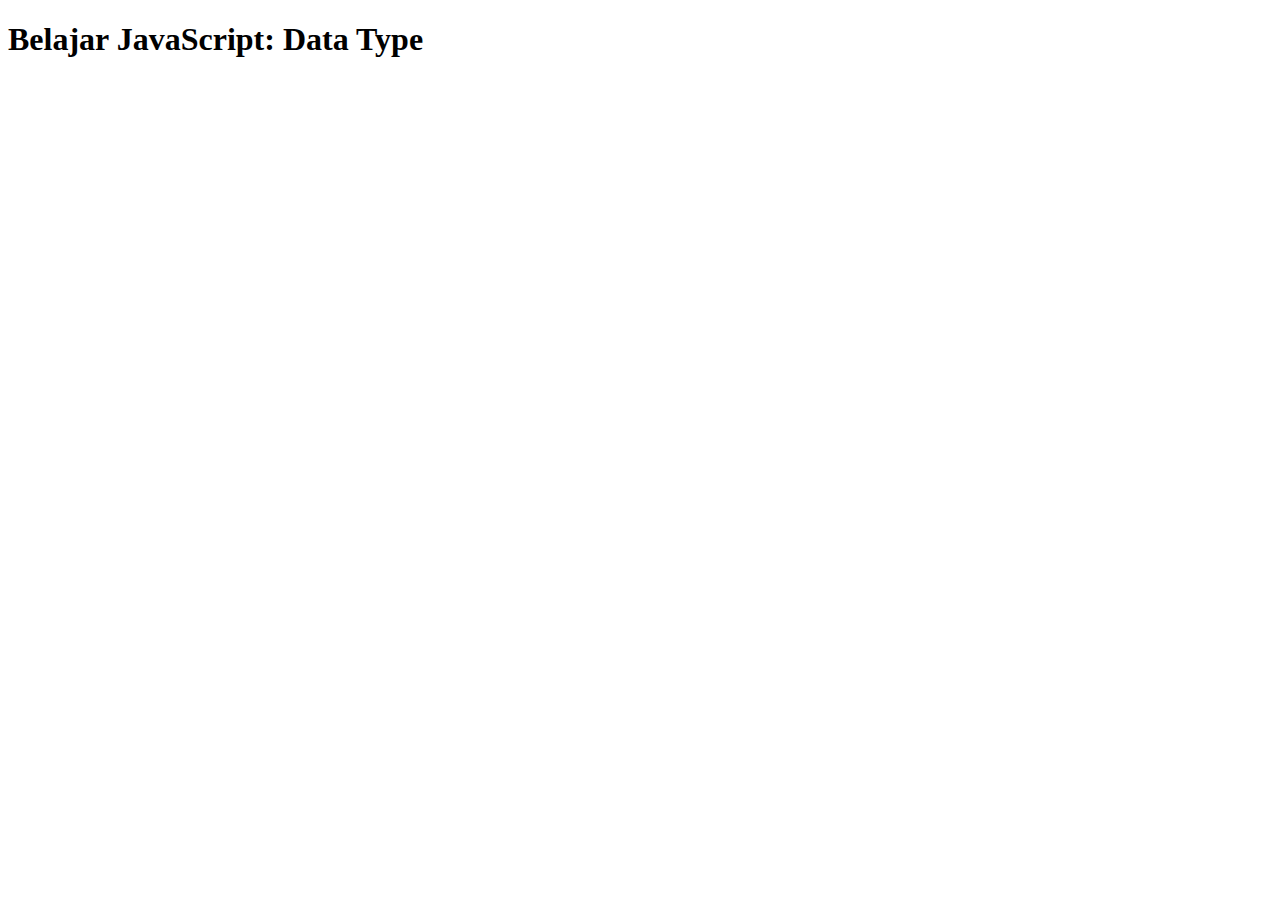
<file: data_type.html>
<!DOCTYPE html>
<html lang="id">
<head>
<meta charset="utf-8" />
<title>Belajar JavaScript: Tipe Data</title>
</head>
<body>
<h1>Belajar JavaScript: Data Type</h1>
<script>
// Number
let foo = 100;
let bar =-5000;
let baz = 0.66634;
console.log(foo); // 100
console.log(bar); //-5000
console.log(baz); // 0.66634
// String
let text;
text = "Hello World";
console.log(text);
text = "Sedang belajar JavaScript";
console.log(text);
text = "199";
console.log(text);
// Type Of
let num = 199;
console.log(typeof num); // number
let word = "199";
console.log(typeof word); // string
// Template String
let name = "Purnama";
let hello = `Semangat Pagi ${name}`;
console.log(hello); // Semangat Pagi Purnama
let myHello = "Semangat Pagi " + name;
console.log(myHello); // Semangat Pagi Purnama
// Boolean
let benar = true;
let salah = false;
console.log(benar); // true
console.log(salah); // false
// Null
let myNull = null;
console.log(myNull); // null
// Array
let siswa = ["Andri", "Joko", "Sukma", "Rina", "Sari"];
console.log(siswa[0]); // Andri
console.log(siswa[1]); // Joko
console.log(siswa[2]); // Sukma
console.log(siswa[3]); // Rina
console.log(siswa[4]); // Sari
// Change Array Value
let arr = ["andi", "santi", "joko"];
arr[0] = "alex";
console.log(arr); // Array [ "alex", "santi", "joko" ]
arr[3] = "rika";
console.log(arr); // Array [ "alex", "santi", "joko", "rika" ]
//Array Destructuring
let mahasiswa = ["Andi", "Lisa", "Eko"];
let [a, b, c] = mahasiswa;
console.log(a); // Andi
console.log(b); // Lisa
console.log(c); // Eko
</script>
</body>
</html>
</file>
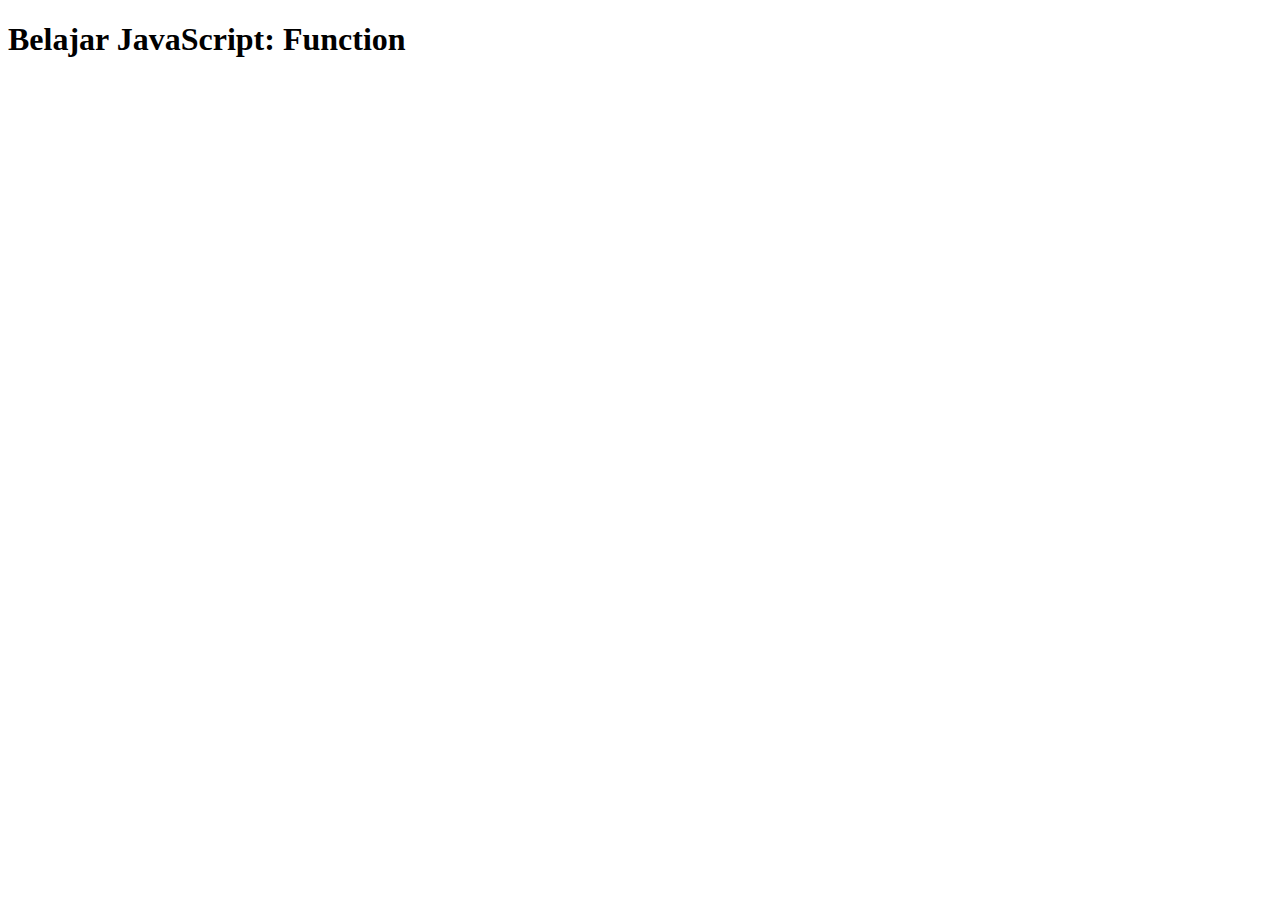
<file: function.html>
<!DOCTYPE html>
<html lang="id">
<head>
<meta charset="utf-8" />
<title>Belajar JavaScript: Function</title>
</head>
<body>
<h1>Belajar JavaScript: Function</h1>
<script>
// Calling Function
function pagi() {
console.log("Selamat Pagi");
console.log("Good Morning");
console.log("Ohayou Gozaimasu");
console.log("Buenos Dias");
}
pagi();
pagi();
pagi();
// Return Value
function pagi() {
return "Semangat Pagi";
}
let salam = pagi();
console.log(salam); // "Semangat Pagi"
// Parameter & Argument;
function pagi(siapa) {
return "Semangat Pagi " + siapa;
}
console.log(pagi("Budi")); // Semangat Pagi Budi
console.log(pagi("Joko")); // Semangat Pagi Joko
console.log(pagi("Sari")); // Semangat Pagi Sari
// Default Parameter
function rata2(a = 10, b = 10, c = 10, d = 10) {
let hasil = (a + b + c + d) / 4;
return hasil;
}
let nilai1 = rata2();
console.log(nilai1); // 10
let nilai2 = rata2(20);
console.log(nilai2); // 12.5
let nilai3 = rata2(20, 5, 30);
console.log(nilai3); // 16.25
// Normal Function
function kuadrat(a) {
return a * a;
}
console.log(kuadrat(5)); // 25
// Const Function
const kuadrat2 = function (a) {
return a * a;
};
console.log(kuadrat2(5)); // 25
// Arrow Function
const kuadrat3 = (a) => {
return a * a;
};
console.log(kuadrat3(5)); // 25
// Arrow Function
const kuadrat4 = (a) => a * a;
console.log(kuadrat4(5)); // 25
// Arrow Function
const kuadrat5 = (a) => a * a;
console.log(kuadrat5(5)); // 25
// Arrow Function
const greeting = () => "Semangat Pagi";
console.log(greeting()); // Semangat Pagi
// Arrow Function
const greeting2 = (kapan, siapa) => `Selamat ${kapan}, ${siapa}`;
console.log(greeting2("Pagi", "Budi")); // Selamat Pagi, Budi
// Arrow Function
const greeting3 = (kapan = "Pagi", siapa = "Kawan") =>
`Selamat ${kapan}, ${siapa}`;
console.log(greeting3()); // Selamat Pagi, Kawan
console.log(greeting3("Sore")); // Selamat Sore, Kawan
console.log(greeting3("Malam", "Budi")); // Selamat Malam, Budi
</script>
</body>
</html>
</file>
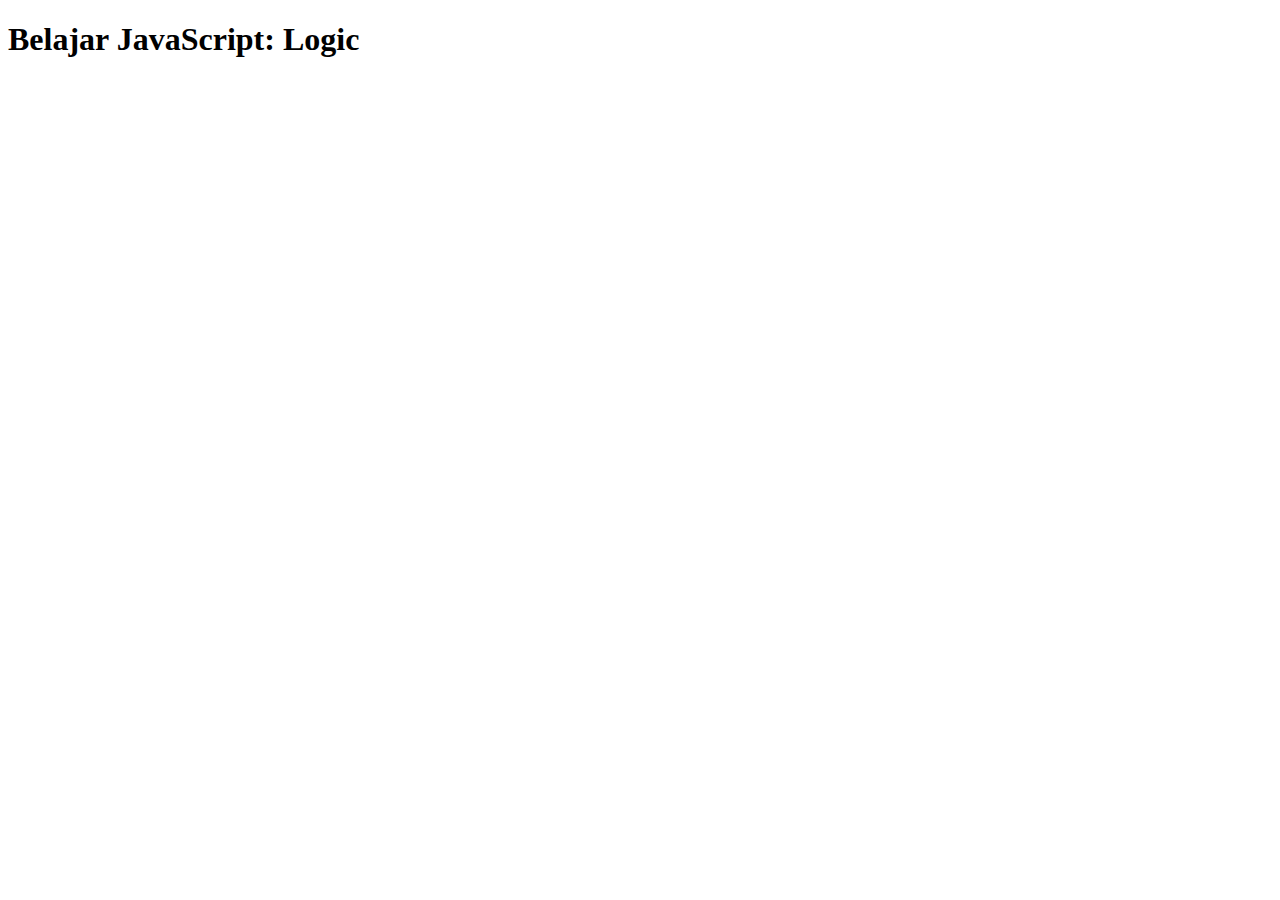
<file: logic.html>
<!DOCTYPE html>
<html lang="id">
<head>
<meta charset="utf-8" />
<title>Belajar JavaScript: Logic</title>
</head>
<body>
<h1>Belajar JavaScript: Logic</h1>
<script>
// IF
let user = "admin";
if (user === "admin") {
console.log("Selamat datang admin...");
}
// IF ELSE
let hari = "selasa";
if (hari === "senin") {
console.log("Saatnya kerja...");
} else {
console.log("Bukan hari senin...");
}
// SWITCH
let nilai = 6;
switch (nilai) {
case 1:
case 2:
case 3:
case 4:
case 5:
console.log("Selama ini ngapain aja bro?");
break;
case 6:
case 7:
case 8:
console.log("Belajar lebih giat lagi!");
break;
case 9:
case 10:
console.log("Pertahankan!");
break;
default:
console.log("Masukkan angka 1-10");
}
// FOR
for (let i = 100; i >= 0; i = i-5) {
console.log(i + " * 5 = " + i * 5);
}
// Menampilkan Array
let siswa = ["Andri", "Joko", "Sukma", "Rina", "Sari"];
for (let i = 0; i < 5; i++) {
console.log(siswa[i]);
}
// Array Length
let murid = ["Andri", "Joko", "Sukma", "Rina", "Sari"];
let jumlah_murid = murid.length;
console.log("Jumlah murid = " + jumlah_murid);
for (let i = 0; i < jumlah_murid; i++) {
console.log(murid[i]);
}
// FOR OF ARRAY
let siswas = ["Andri", "Joko", "Sukma", "Rina", "Sari"];
for (let i of siswas) {
console.log(i);
}
</script>
</body>
</html>
</file>
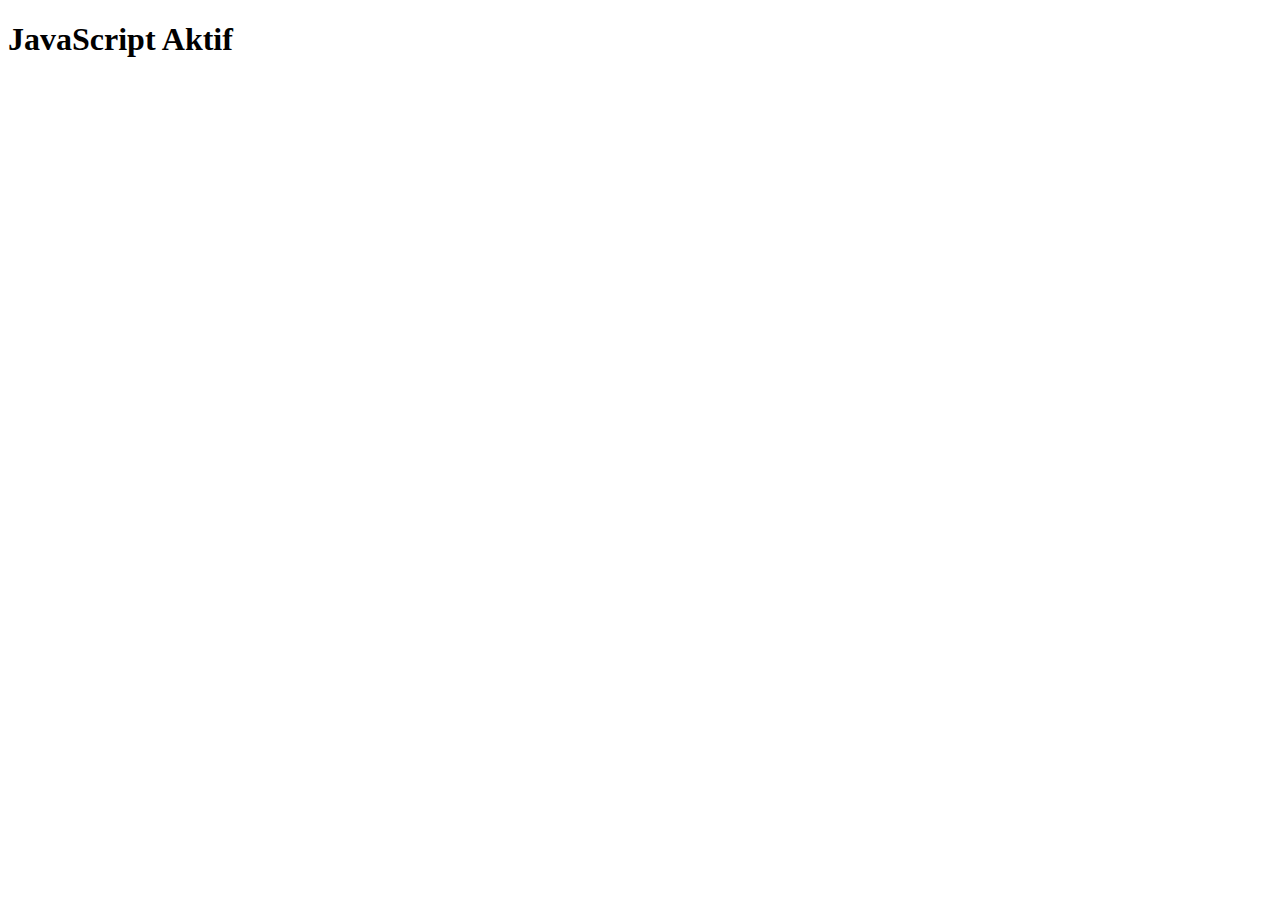
<file: no_script.html>
<!DOCTYPE html>
 <html lang="id">
    <head>
        <meta charset="utf-8">
        <title> Belajar JavaScript: No Script</title>
    </head>
 <body>
        <h1 id="myH1"></h1>
        <script>
           document.getElementById('myH1').innerHTML='JavaScript Aktif';
        </script>
        <noscript>
        <h2>JavaScript tidak aktif, mohon diaktifkan untuk bisa mengakses halaman
 ini<h2>
    </noscript>
   </body>
 </html>
</file>
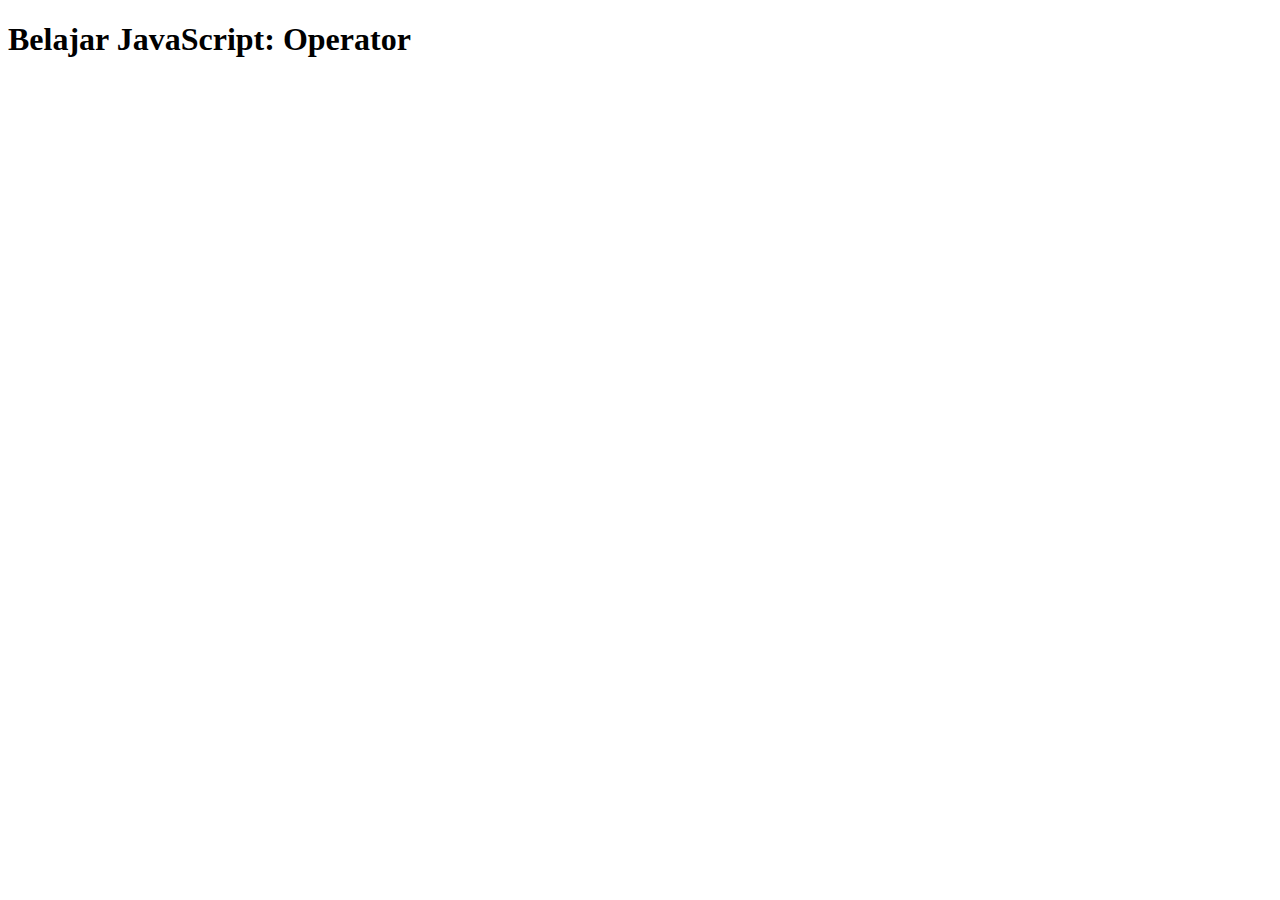
<file: operator.html>
<!DOCTYPE html>
 <html lang="id">
 <head>
 <meta charset="utf-8" />
 <title>Belajar JavaScript</title>
 </head>
 <body>
 <h1>Belajar JavaScript: Operator</h1>
 <script>
 // Aritmatika
 let foo;
 foo = +100;
 console.log(foo); // 100
 foo =-22;
 console.log(foo); //-22
 foo = 30 + 5;
 console.log(foo); // 35
 foo = 3.33 + 9.02;
 console.log(foo); // 12.35
 foo = 9 * 7;
 console.log(foo); // 63
 foo = 9 ** 2;
 console.log(foo); // 81
 foo = 6 + 8 / 2 + 6;
 console.log(foo); // 16
 foo = 30 % 7;
 console.log(foo); // 2
 // Increment & Decrement
 let val;
 val = 7;
 console.log(++val); // 8
 console.log(val); // 8
 val = 7;
 console.log(val++); // 7
 console.log(val); // 8
 val = 7;
 console.log(--val); // 6
 console.log(val); // 6
 val = 7;
 console.log(foo--); // 7
 console.log(val); // 6
 // Spread Operator
let nilai1 = ["a", "b", "c", "d"];
 console.log(nilai1); // Array [ "a", "b", "c", "d" ]
 let nilai2 = [1, 2, 3, 4];
 console.log(nilai2); // Array [ 1, 2, 3, 4 ]
 let nilai3 = [...nilai1, "e", "f"];
 console.log(nilai3); // Array [ "a", "b", "c", "d", "e", "f" ]
 let nilai4 = [0, ...nilai2, 5, 6];
 console.log(nilai4); // Array [ 0, 1, 2, 3, 4, 5, 6 ]
 let nilai5 = [...nilai2, ...nilai3];
 console.log(nilai5); // Array [ 1, 2, 3, 4, "a", "b", "c", "d", "e", "f" ]
 // Spread Operator Object
 let mahasiswa = {
 nama: "Budi",
 umur: 19,
 jurusan: "Informatika",
 };
 let mahasiswa1 = {
 ...mahasiswa,
 umur: 20,
 tempatLahir: "Surabaya",
 };
 console.log(mahasiswa1); // {nama: "Budi", umur: 20, jurusan: "Informatika", tempatLahir: "Surabaya"}
 </script>
 </body>
 </html>
</file>
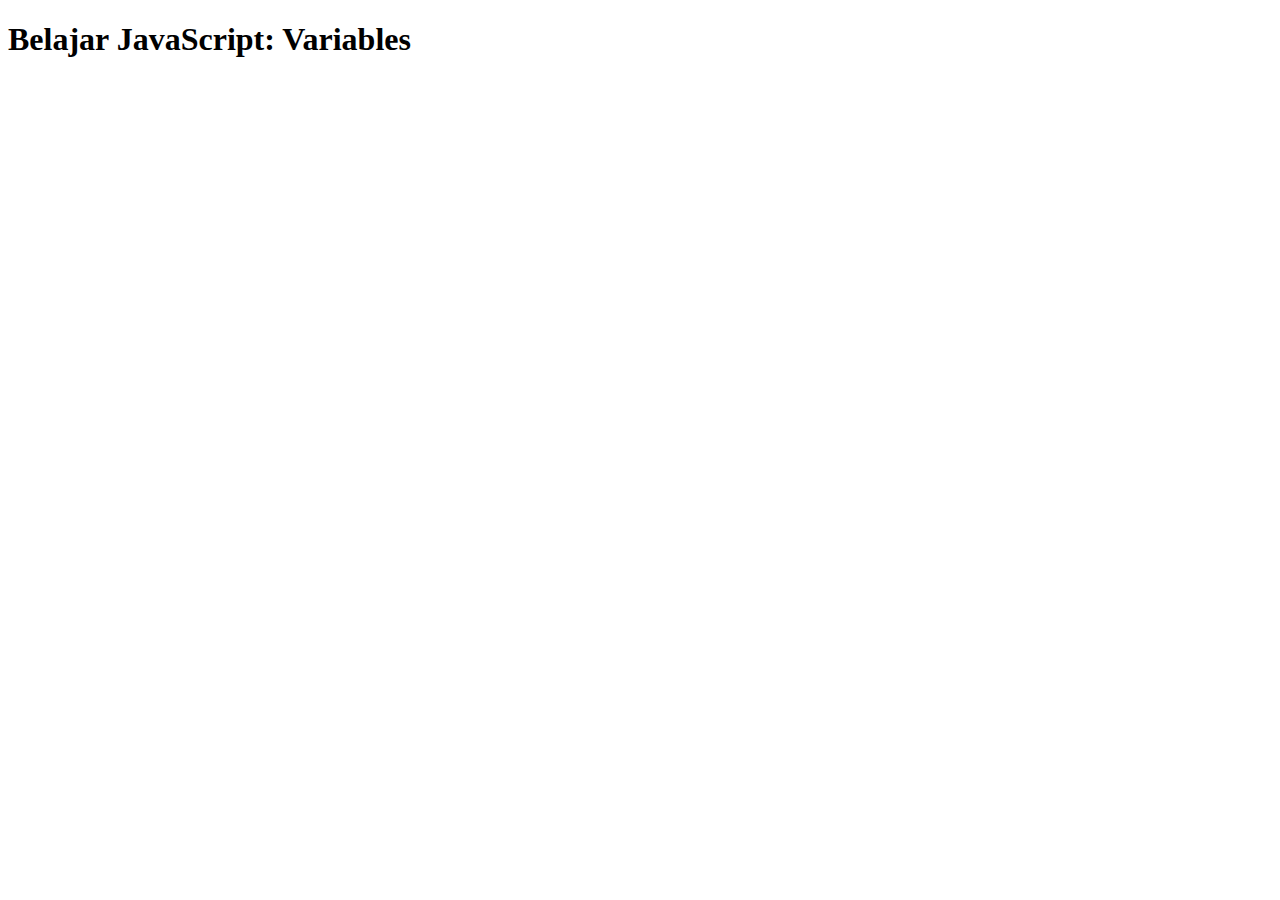
<file: variable.html>
<!DOCTYPE html>
 <html lang="id">
    <head>
      <meta charset="utf-8" />
      <title>Belajar JavaScript</title>
    </head>
 <body>
    <h1>Belajar JavaScript: Variables</h1>
    <script>
    // Deklarasi Variabel
    var angka1;
    let angka2;
    // Mengisi Nilai Variabel
    let angka;
    angka = 192;
    console.log(angka);
    // Inisialisasi Variabe
    let angka3 = 192;
    console.log(angka3); // 192
    // Typeless Programming Language
    let foo;
    foo = "Selamat Pagi";
    console.log(foo); // Selamat Pagi
    foo = 1234.56;
    console.log(foo); // 1234.56
    foo = "Selamat Malam";
    console.log(foo); // Selamat Malam
    foo = false;
    console.log(foo); // false
    // Konstanta
    const PI = 3.14;
    const SEMANGAT_PAGI = "Semangat Pagi";
    console.log(PI); // 3.14
    console.log(SEMANGAT_PAGI); // Semangat Pagi
    // Konstanta Error
    // const PHI = 3.14;
    // PHI = 4.14; // TypeError: Assignment to constant variable
    // const SALAM_PAGI; // SyntaxError: Missing initializer in const declaration
    // SALAM_PAGI = "Selamat Pagi";
 </script>
 </body>
 </html>
</file>
